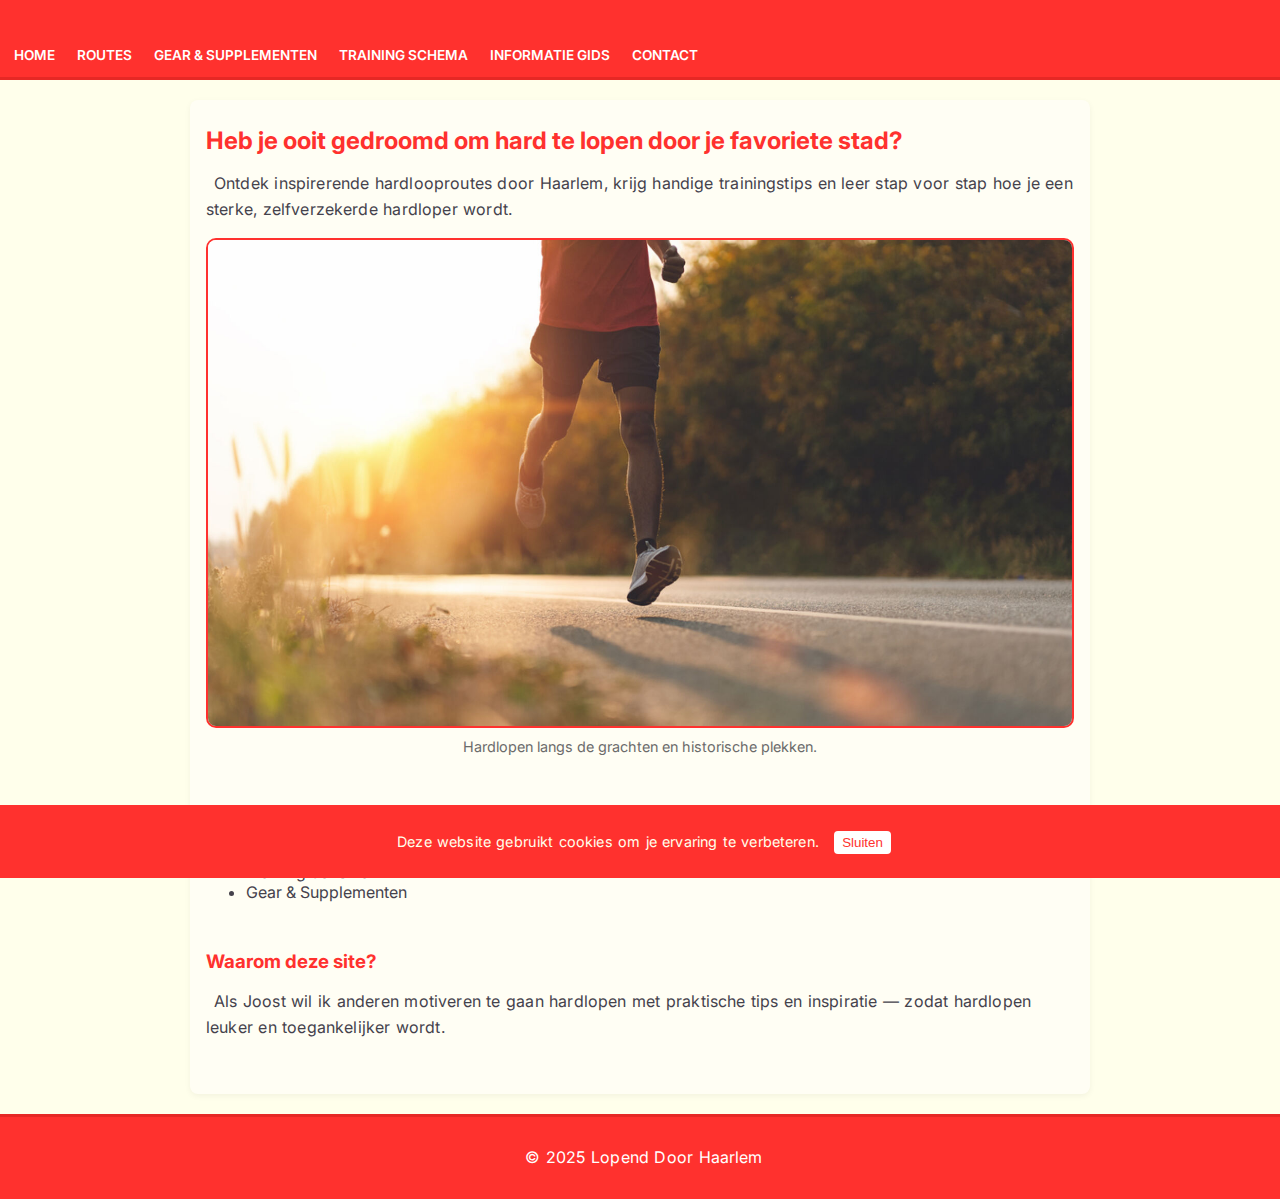
<file: index.html>
<!doctype html>
<html lang="nl">
<head>
  <meta charset="utf-8" />
  <meta name="viewport" content="width=device-width,initial-scale=1" />
  <meta name="author" content="Joost van Lopend Door Haarlem">
  <meta name="description" content="Ontdek hardlooproutes, trainingsschema's, gear en tips om te lopen door Haarlem.">
  <meta name="keywords" content="hardlopen, Haarlem, training, routes, sport">
  <title>Lopend Door Haarlem — Home</title>

  <link rel="icon" href="img/moelijkeroute.png" type="image/png" />
  <link rel="stylesheet" type="text/css" href="style.css" />
</head>

<section id="cookies" role="alert">
  <p>
    Deze website gebruikt cookies om je ervaring te verbeteren.
    <button onclick="this.parentElement.style.display='none';" 
            style="margin-left:10px; background:white; color:#FF312E; border:none; border-radius:4px; padding:4px 8px; cursor:pointer;">
      Sluiten
    </button>
  </p>
</section>

<body>

  <header>
    <h1>Lopend Door Haarlem</h1>
    <nav>
      <a href="index.html">Home</a>
      <a href="detail.html">Routes</a>
      <a href="gear.html">Gear &amp; Supplementen</a>
      <a href="training.html">Training Schema</a>
      <a href="info.html">Informatie Gids</a>
      <a href="contact.html">Contact</a>
    </nav>
  </header>


  <main>
    <section aria-labelledby="hero-title">
      <h2 id="hero-title">Heb je ooit gedroomd om hard te lopen door je favoriete stad?</h2>
      <p>Ontdek inspirerende hardlooproutes door Haarlem, krijg handige trainingstips en leer stap voor stap hoe je een sterke, zelfverzekerde hardloper wordt.</p>
      <figure>
        <img src="img/hardlopen_op_vakantie.jpg" alt="Hardlopen op vakantie" title="Hardlopen op vakantie">
        <figcaption>Hardlopen langs de grachten en historische plekken.</figcaption>
      </figure>
    </section>

    <section>
      <h3>Onze secties</h3>
      <ul>
        <li>Routes door Haarlem</li>
        <li>Training Schema</li>
        <li>Gear &amp; Supplementen</li>
      </ul>
    </section>

    <section>
      <h3>Waarom deze site?</h3>
      <p>Als Joost wil ik anderen motiveren te gaan hardlopen met praktische tips en inspiratie — zodat hardlopen leuker en toegankelijker wordt.</p>
    </section>
  </main>

  <footer>
    <p>&copy; 2025 Lopend Door Haarlem</p>
  </footer>
</body>
</html>
</file>
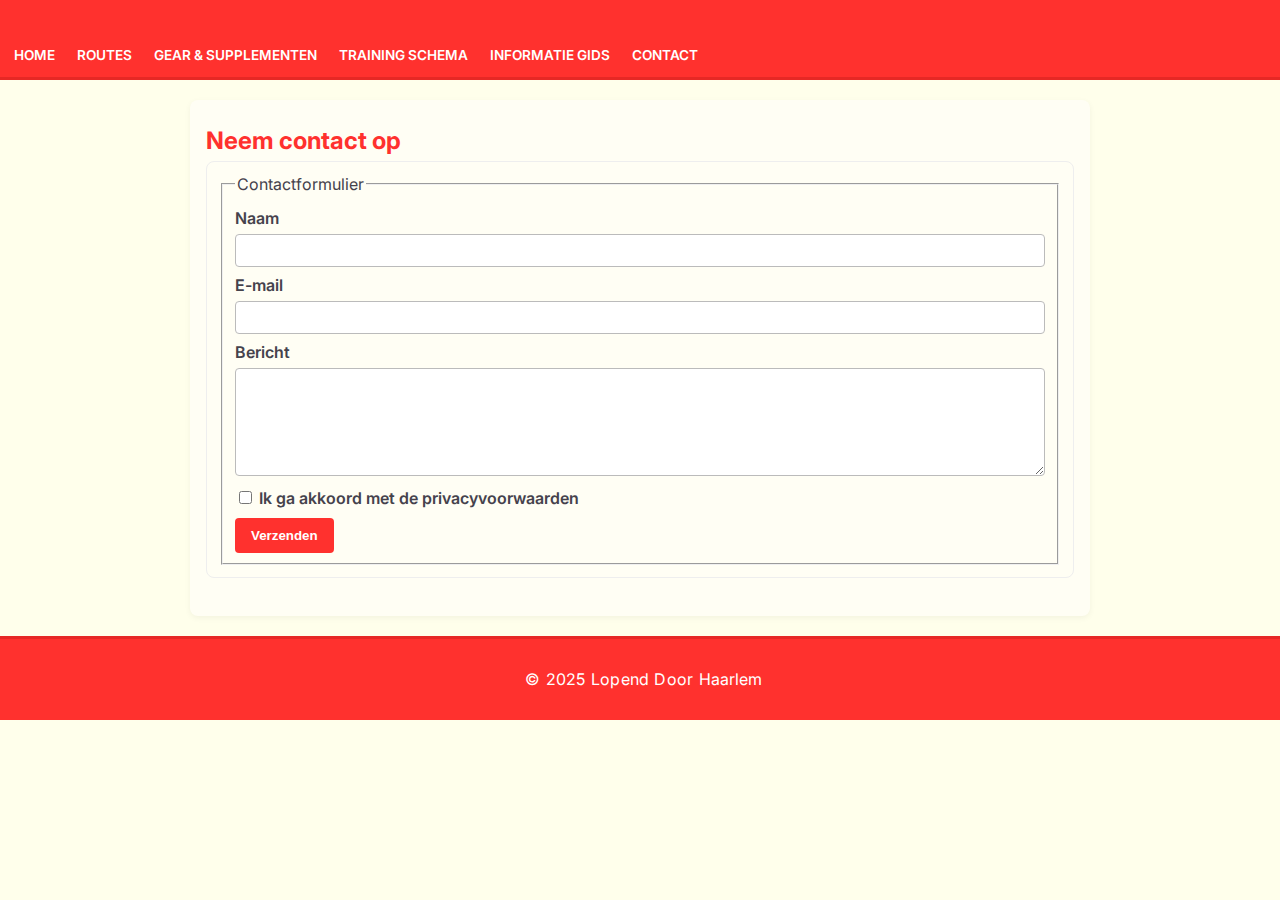
<file: contact.html>
<!doctype html>
<html lang="nl">
<head>
  <meta charset="utf-8" />
  <meta name="viewport" content="width=device-width,initial-scale=1" />
  <meta name="author" content="Joost van Lopend Door Haarlem">
  <meta name="description" content="Ontdek hardlooproutes, trainingsschema's, gear en tips om te lopen door Haarlem.">
  <meta name="keywords" content="hardlopen, Haarlem, training, routes, sport">
  <title>Contact — Lopend Door Haarlem</title>

  <link rel="stylesheet" type="text/css" href="style.css" />
</head>
<body>
  <header>
    <h1>Contact</h1>
    <nav>
      <a href="index.html">Home</a>
      <a href="detail.html">Routes</a>
      <a href="gear.html">Gear &amp; Supplementen</a>
      <a href="training.html">Training Schema</a>
      <a href="info.html">Informatie Gids</a>
      <a href="contact.html">Contact</a>
    </nav>
  </header>

  <main>
    <section>
      <h2>Neem contact op</h2>
      <form action="#" method="post" novalidate>
        <fieldset>
          <legend>Contactformulier</legend>

          <label for="naam">Naam</label>
          <input id="naam" name="naam" type="text" required />

          <label for="email">E-mail</label>
          <input id="email" name="email" type="email" required />

          <label for="bericht">Bericht</label>
          <textarea id="bericht" name="bericht" rows="6" required></textarea>

          <label><input type="checkbox" required /> Ik ga akkoord met de privacyvoorwaarden</label>

          <input type="submit" value="Verzenden" />
        </fieldset>
      </form>
    </section>
  </main>

  <footer>
    <p>&copy; 2025 Lopend Door Haarlem</p>
  </footer>
</body>
</html>
</file>
<file: style.css>
@import url('https://fonts.googleapis.com/css2?family=Inter:wght@300;400;600&display=swap');

:root {
  --accent: #FF312E;
  --text: #45424C;
  --bg: #FFFFEB;
  --muted: #6b6b6b;
  --max-width: 900px;
}

* {
  box-sizing: border-box;
}

html, body {
  margin: 0;
  padding: 0;
  font-family: "Inter", Arial, sans-serif;
  background: var(--bg);
  color: var(--text);
}

header {
  background: var(--accent);
  color: white;
  border-bottom: 3px solid #e62825;
  padding: 14px;
  position: sticky;
  top: 0;
}

header h1 {
  margin: 0;
  font-size: 1.3rem;
  letter-spacing: 1px;
}

nav {
  margin-top: 8px;
}

nav a {
  margin-right: 12px;
  text-decoration: none;
  text-transform: uppercase;
  font-size: 0.85rem;
  color: white;
  font-weight: 600;
}

nav a:hover {
  color: #FFFFEB;
  text-decoration: underline;
}

main {
  max-width: var(--max-width);
  margin: 20px auto;
  padding: 16px;
  background: #fffef4;
  border-radius: 8px;
  box-shadow: 0 2px 6px rgba(0,0,0,0.05);
}

figure {
  margin: 16px 0;
}

figure img {
  max-width: 100%;
  height: auto;
  border-radius: 10px;
  border: 2px solid var(--accent);
}

figcaption {
  font-size: 0.9rem;
  color: var(--muted);
  text-align: center;
  margin-top: 6px;
}

section {
  margin-bottom: 22px;
}

article {
  margin-bottom: 16px;
  padding-bottom: 10px;
  border-bottom: 1px solid #ddd;
}

h1, h2, h3 {
  color: var(--accent);
  margin: 10px 0 6px;
}

p {
  line-height: 1.6;
  letter-spacing: 0.01em;
  word-spacing: 0.08em;
  text-indent: 0.5rem;
}

table {
  width: 100%;
  border-collapse: collapse;
  margin-top: 8px;
}

th, td {
  border: 1px solid #ccc;
  padding: 8px;
  text-align: left;
}

th {
  background: var(--accent);
  color: white;
}

tbody tr:nth-child(even) {
  background: #FFECEA;
}

tbody tr:nth-child(odd) {
  background: #FFF;
}

form {
  background: #fffef4;
  padding: 12px;
  border-radius: 8px;
  border: 1px solid #eee;
}

label {
  display: block;
  margin-top: 8px;
  font-weight: 600;
}

input[type="text"],
input[type="email"],
textarea {
  width: 100%;
  padding: 8px;
  margin-top: 6px;
  border-radius: 4px;
  border: 1px solid #bbb;
  background: white;
  color: var(--text);
}

input[type="submit"] {
  margin-top: 10px;
  padding: 10px 16px;
  background: var(--accent);
  color: white;
  border: none;
  border-radius: 4px;
  font-weight: bold;
  cursor: pointer;
}

input[type="submit"]:hover {
  background: #e62825;
}

footer {
  margin-top: 20px;
  padding: 12px;
  background: var(--accent);
  color: white;
  text-align: center;
  border-top: 3px solid #e62825;
}

@media (max-width: 600px) {
  nav a {
    display: inline-block;
    margin-bottom: 6px;
  }

  main {
    padding: 10px;
  }
}

nav {
  display: flex;
  flex-wrap: wrap;
  gap: 10px;
}

#cookies {
  position: fixed;
  bottom: 0;
  left: 0;
  width: 100%;
  background: #FF312E;
  color: #FFFFEB;
  text-align: center;
  padding: 10px 0;
  font-size: 0.9rem;
  z-index: 9999; 
}

#cookies button:hover {
  background: #FFECEA;
  color: #FF312E;
}

nav {
  display: flex;
  flex-wrap: wrap;
  gap: 10px;
}

.hide-mobile {
  display: block;
}

@media (max-width: 768px) {
  nav a {
    display: block;
    width: 100%;
    background: #FF312E;
    color: #FFFFEB;
    padding: 8px;
    border-radius: 4px;
    text-align: center;
  }

  .hide-mobile {
    display: none; 
  }

  main {
    padding: 10px;
    box-shadow: none;
  }
}

@media (min-width: 769px) {
  nav {
    justify-content: flex-start;
  }

  main {
    display: flex;
    flex-direction: column;
  }
}
</file>
